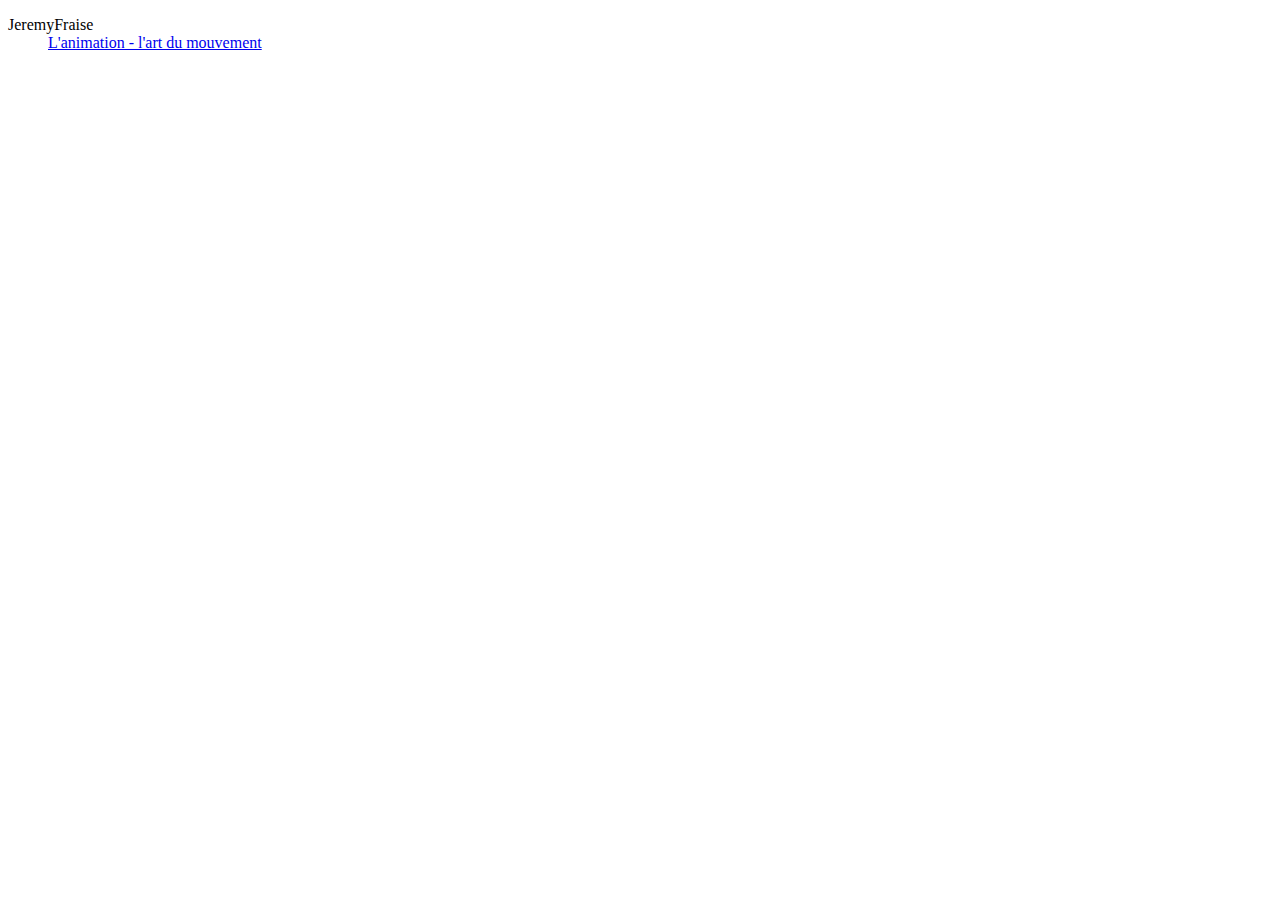
<file: index.html>
<!DOCTYPE html>
<html lang="fr">

<head>
    <meta charset="UTF-8">
    <meta http-equiv="X-UA-Compatible" content="IE=edge">
    <meta name="viewport" content="width=device-width, initial-scale=1.0">
    <title>Quiz TIM - Portail</title>
</head>

<body>
    <main>
        <dl class="listeQuiz">
            <!-- REMPLACER githubUSERNAME -->
            <dt>JeremyFraise</dt>
            <dd><a href="JeremyFraise/index.html">L'animation - l'art du mouvement</a></dd>
        </dl>
    </main>
</body>

</html>
</file>
